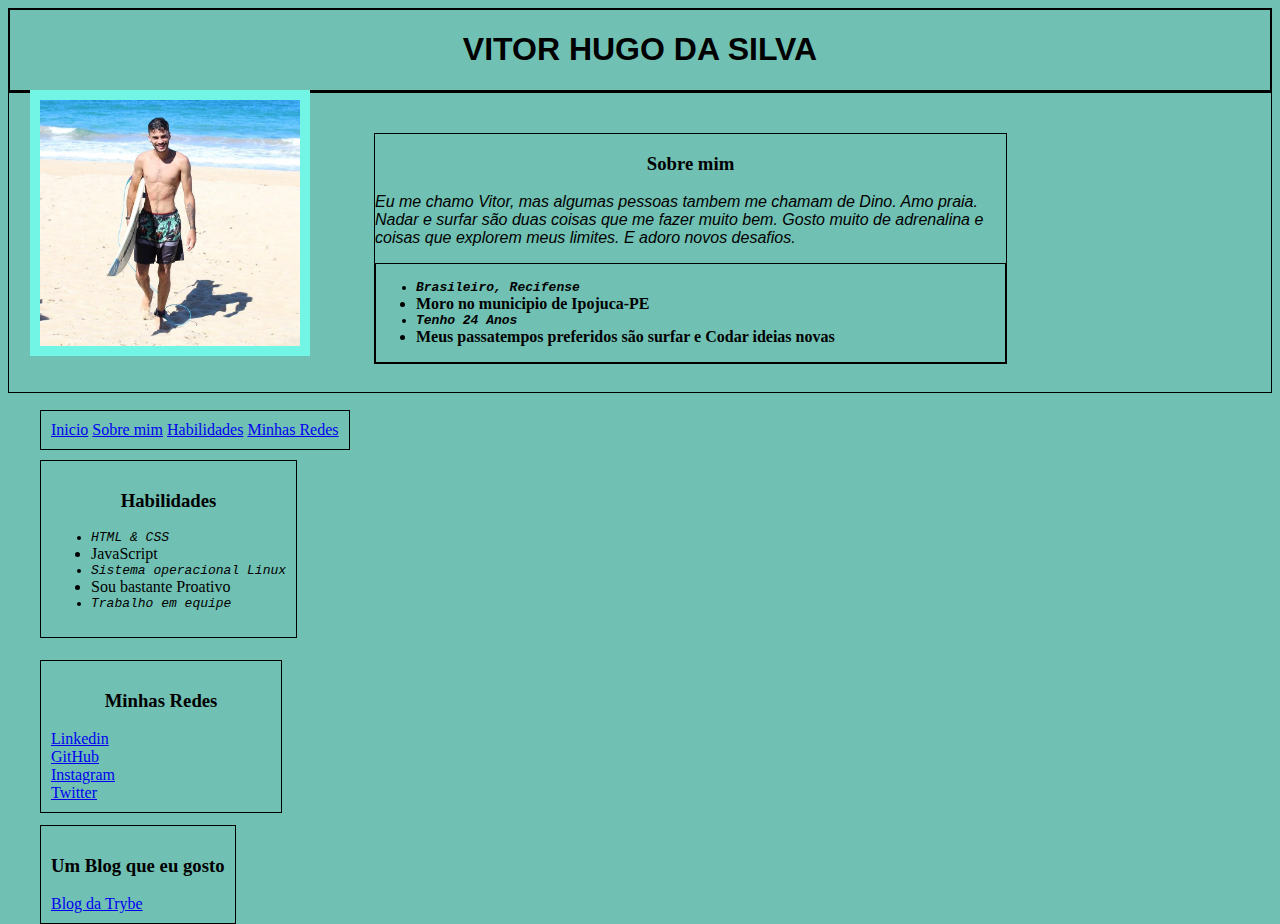
<file: index.html>
<!DOCTYPE html>
<html lang="pt-br">
<head>
    <meta charset="UTF-8">

    <link rel="stylesheet" type="text/css" href="style.css">
    <title>Vitor Hugo</title>
</head>
<body>
    <div>
        <div><h1 class="fontName">VITOR HUGO DA SILVA</h1>
        </div>

        <div class="img"><img src="images/IMG-20200329-WA0390.jpg" width="300px" alt="Homem na praia com uma prancha">
        </div>
        <div class="description"><h3>Sobre mim</h3>

            <p class="fontDescription"> Eu me chamo Vitor, mas algumas pessoas tambem me chamam de Dino. Amo praia. Nadar e surfar são duas coisas que me fazer muito bem. Gosto muito de adrenalina e coisas que explorem meus limites. E adoro novos desafios. </p>
            <div><ul>
                <li><strong>Brasileiro, Recifense</strong></li>
                <li><strong>Moro no municipio de Ipojuca-PE</strong></li>
                <li><strong>Tenho 24 Anos</strong></li>
                <li><strong>Meus passatempos preferidos são surfar e Codar ideias novas</strong></li>
            </div>   
        </div>
        <br>
        <div class="localbuton">
            <a href="#beginning">Inicio</a>
            <a href="#me">Sobre mim</a>
            <a href="#skills">Habilidades</a>
            <a href="#contat">Minhas Redes</a>
        </div>
         
        </ul>

        <div class="skills"><h3>Habilidades</h3>

            <ul class="informative">
                <li >HTML & CSS</li>
                <li >JavaScript</li>
                <li >Sistema operacional Linux</li>
                <li >Sou bastante Proativo</li>
                <li >Trabalho em equipe </li>


            </ul>
        </div>
        

        <div class="contact"><h3>Minhas Redes</h3> 
            <a target="_blank" href="https://www.linkedin.com/in/vitor-hugo-3b2b2b149/">Linkedin</a>
            <br>
            <a target="_blank" href="https://github.com/Vitor-Hugo-Dev">GitHub</a>
            <br>
            <a target="_blank" href="https://www.instagram.com/vitor_dino/">Instagram</a>
            <br>
            <a target="_blank" href="https://twitter.com/Vitor03913070">Twitter</a>
        </div>

        <div class="blog"><h3> Um Blog que eu gosto</h3>
            <a target="_blank" href="https://blog.betrybe.com/" >Blog da Trybe</a>
    </div>
    </div>
</body>

</html>
</file>
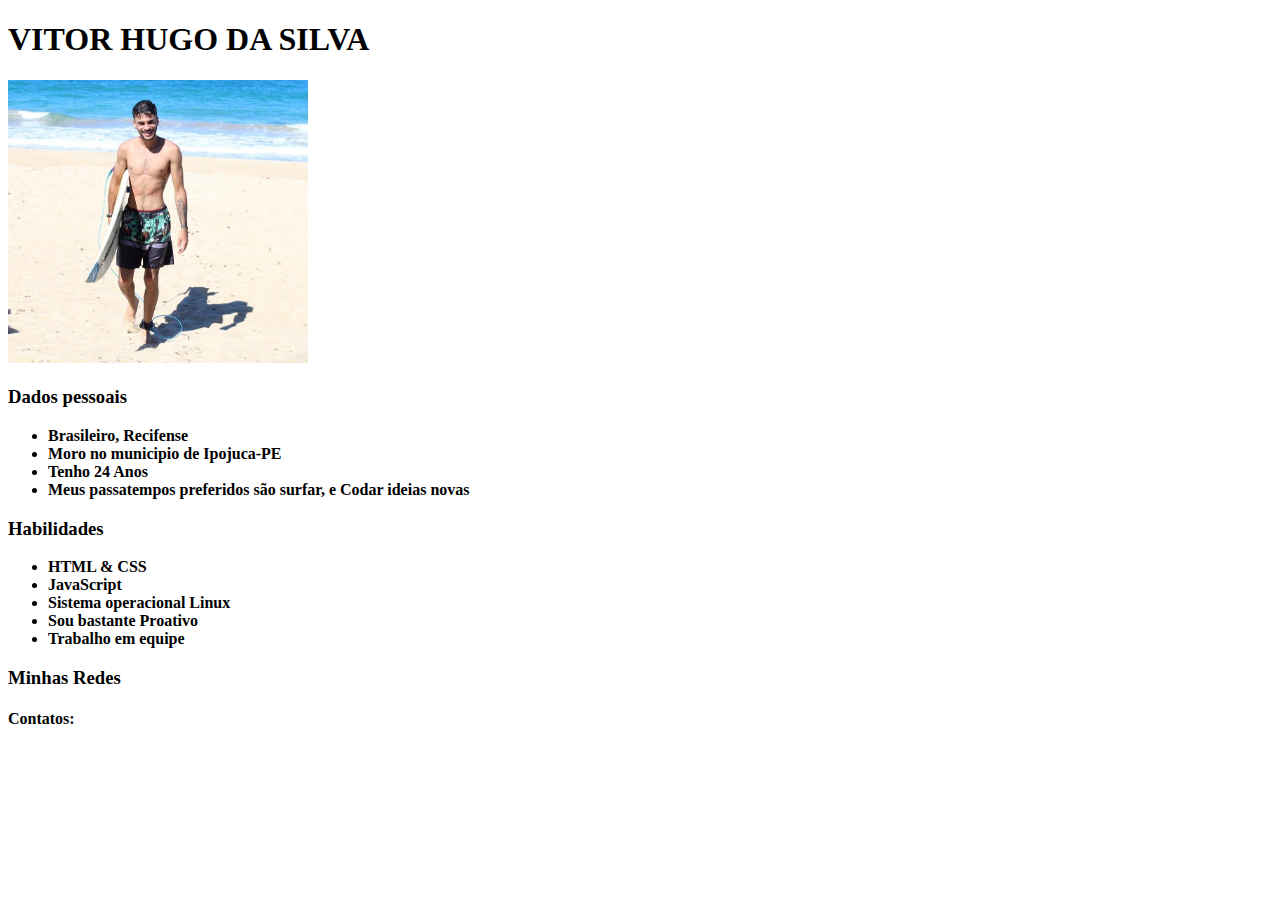
<file: portifolio.html>
<!DOCTYPE html>
<html lang="pt-br">
<head>
    <meta charset="UTF-8">
    <title>Vitor Hugo</title>
</head>
<body>
    <h1>VITOR HUGO DA SILVA</h1>
    <img src="images/IMG-20200329-WA0390.jpg" width="300px" alt="Homem na praia com uma prancha">
    <h3>Dados pessoais</h3>
    <ul>
        <li><strong>Brasileiro, Recifense</strong></li>
        <li><strong>Moro no municipio de Ipojuca-PE</strong></li>
        <li><strong>Tenho 24 Anos</strong></li>
        <li><strong>Meus passatempos preferidos são surfar, e Codar ideias novas</strong></li>

    </ul>

    <h3>Habilidades</h3>
    <ul>
        <li><strong>HTML & CSS</strong></li>
        <li><strong>JavaScript</strong></li>
        <li><strong>Sistema operacional Linux</strong></li>
        <li><strong>Sou bastante Proativo</strong></li>
        <li><strong>Trabalho em equipe </strong></li>

    </ul>

    <h3>Minhas Redes</h3> 
    <p><a href=""></a></p>
    <p><a href=""></a></p>
    <p><a href=""></a></p>
    <p><a href=""></a></p>
    <h4>Contatos:</h4>
</body>
</html>
</file>
<file: style.css>
body {
  background-color: #70c1b3;
}
.fontName {
  font-family: "Franklin Gothic Medium", "Arial Narrow", Arial, sans-serif;
  text-align: center;
}
.fontDescription {
  font-family: Impact, Haettenschweiler, "Arial Narrow Bold", sans-serif;
  font-style: italic;
}
ul:nth-of-type(2) li:nth-of-type(1) {
  font-size: 16px;
  font-weight: 600;
}
ul:nth-of-type(2) li:nth-of-type(2) {
  font-size: 17px;
  font-weight: 600;
}
ul:nth-of-type(2) li:nth-of-type(3) {
  font-size: 18px;
  font-weight: 600;
}
ul:nth-of-type(2) li:nth-of-type(4) {
  font-size: 19px;
  font-weight: 600;
}
ul:nth-of-type(2) li:nth-of-type(5) {
  font-size: 20px;
  font-weight: 600;
}
img {
  top: 90px;
  width: 260px;
  position: absolute;
  left: 30px;
  padding: 10px;
  background-color: #73f5e6;
}
.description {
  top: 40px;
  text-align: left;
  position: relative;
  max-width: 50%;
  left: 365px;
  margin-bottom: 50px;
}
.localbuton {
  position: absolute;
  top: 410px;
  left: 40px;
  padding: 10px;
}
.skills {
  font-style: bolder;
  position: absolute;
  top: 460px;
  left: 40px;
  padding: 10px;
}
.contact {
  width: 220px;
  position: absolute;
  top: 660px;
  left: 40px;
  padding: 10px;
}
.blog {
  position: absolute;
  top: 825px;
  left: 40px;
  padding: 10px;
}
h3 {
  text-align: center;
}
ul li:nth-child(odd) {
  font-style: italic;
  font-family: monospace;
}
.head {
  position: relative;
  margin-bottom: ;
}
li:hover,
p:hover {
  background-color: gray;
}
a:active {
  background-color: azure;
}
div {
  border: 1px solid black;
}
</file>
